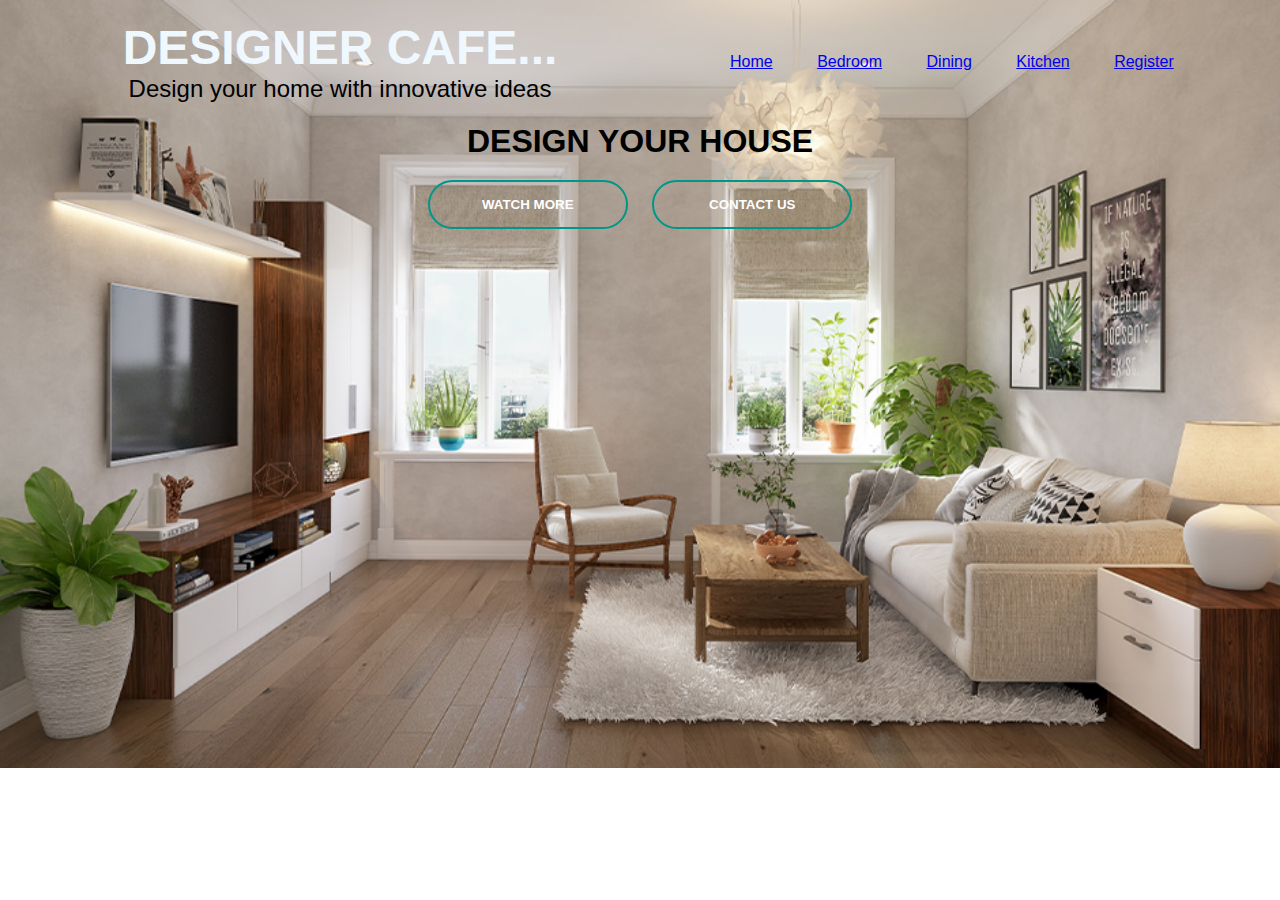
<file: index.html>
<!DOCTYPE html>
<html lang="en">
<head>
    <meta charset="UTF-8">
    <meta name="viewport" content="width=device-width, initial-scale=1.0">
    <title>Document</title>
    <link rel="stylesheet" href="Style.css">
    <style>
        body{background-image:url(logo.jpg);
           background-repeat: no-repeat;
            background-size: 100%; }
    </style>
</head>
<body>
    
    <div class="navbar">
        <div class="name"><h1 style="color: aliceblue;">DESIGNER CAFE...</h1>
        <P>Design your home with innovative ideas</P></div>
       
        <div class="buttons">
        <ul>
            <li><a href="index.html">Home</a></li>
            <li><a href="Bedroom.html">Bedroom</a></li>
            <li><a href="Dining.html">Dining</a></li>
            <li><a href="Kitchen.html">Kitchen</a></li>
            <li><a href="Register.html">Register</a></li>
        </ul>
    </div>
    </div>  
    
    <h1 align="center">DESIGN YOUR HOUSE</h1>
    <div align="center">
        <button type="button"><span></span>WATCH MORE</button>
        <button type="button"><span></span>CONTACT US</button>
    </div>
</body>
</html>
</file>
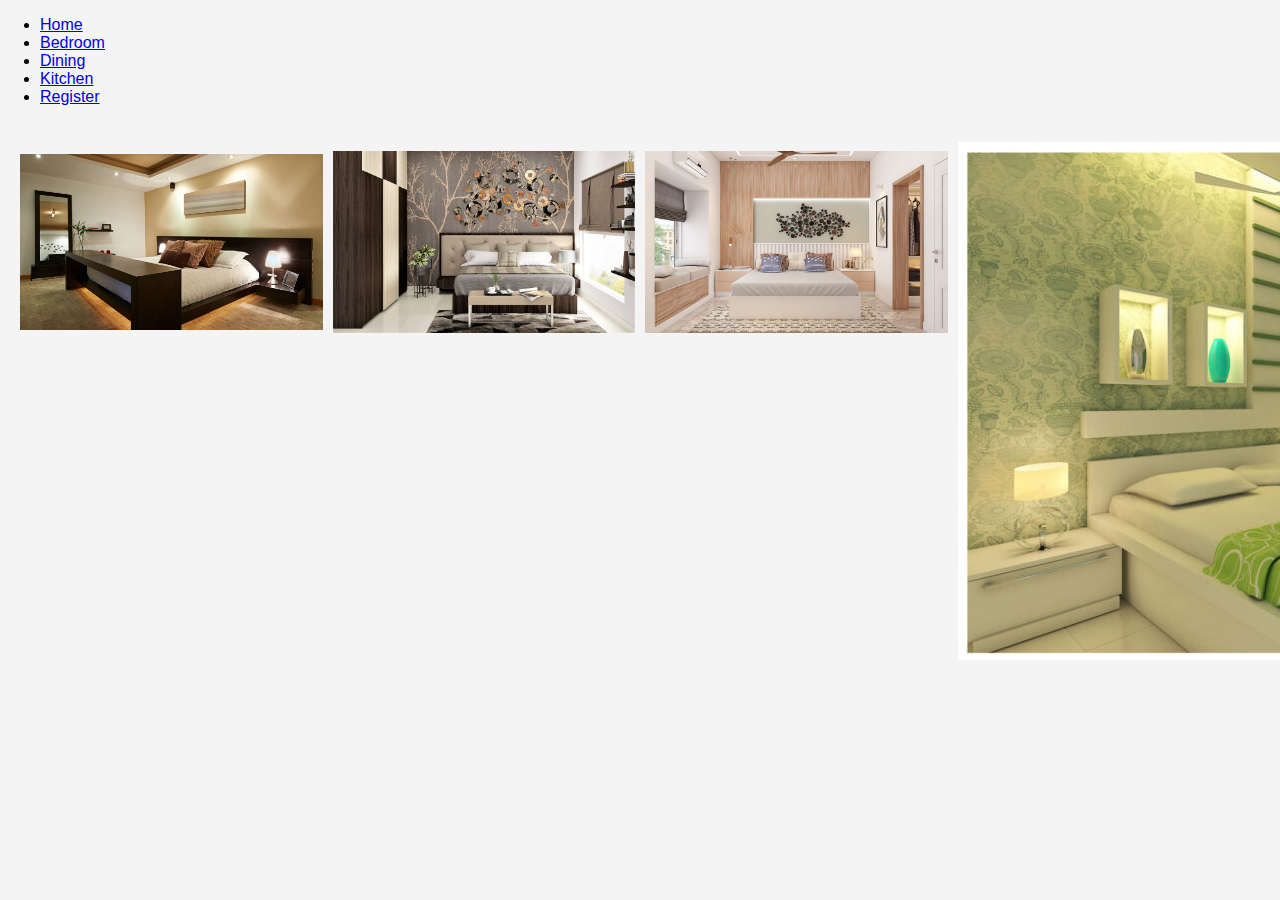
<file: Bedroom.html>
<!DOCTYPE html>
<html lang="en">
<head>
<meta charset="UTF-8">
<meta name="viewport" content="width=device-width, initial-scale=1.0">
<title>Modern Image Gallery</title>
<link rel="stylesheet" href="Bedroom.css">
<link rel="stylesheet" href="Bedroom.css">
</head>
<body>
    <div class="navbar">
        <div class="buttons">
        <ul>
            <li><a href="index.html">Home</a></li>
            <li><a href="Bedroom.html">Bedroom</a></li>
            <li><a href="Dining.html">Dining</a></li>
            <li><a href="Kitchen.html">Kitchen</a></li>
            <li><a href="Register.html">Register</a></li>
        </ul>
    </div>
    </div>  
<div class="gallery">
    <table align="center">
    <div class="gallery-item">
        <img src="Bed 1.jpg" alt="Gallery Image 1">
    </div>
    <div class="gallery-item">
        <img src="Bed 2.jpg" alt="Gallery Image 2">
    </div>
    <div class="gallery-item">
        <img src="Bed 3.jpg" alt="Gallery Image 3">
      </div>
        <img src="Bed 6.jpg" alt="Gallery Image 6">
    </div>
    </table>
</div>
</body>
</html>
</file>
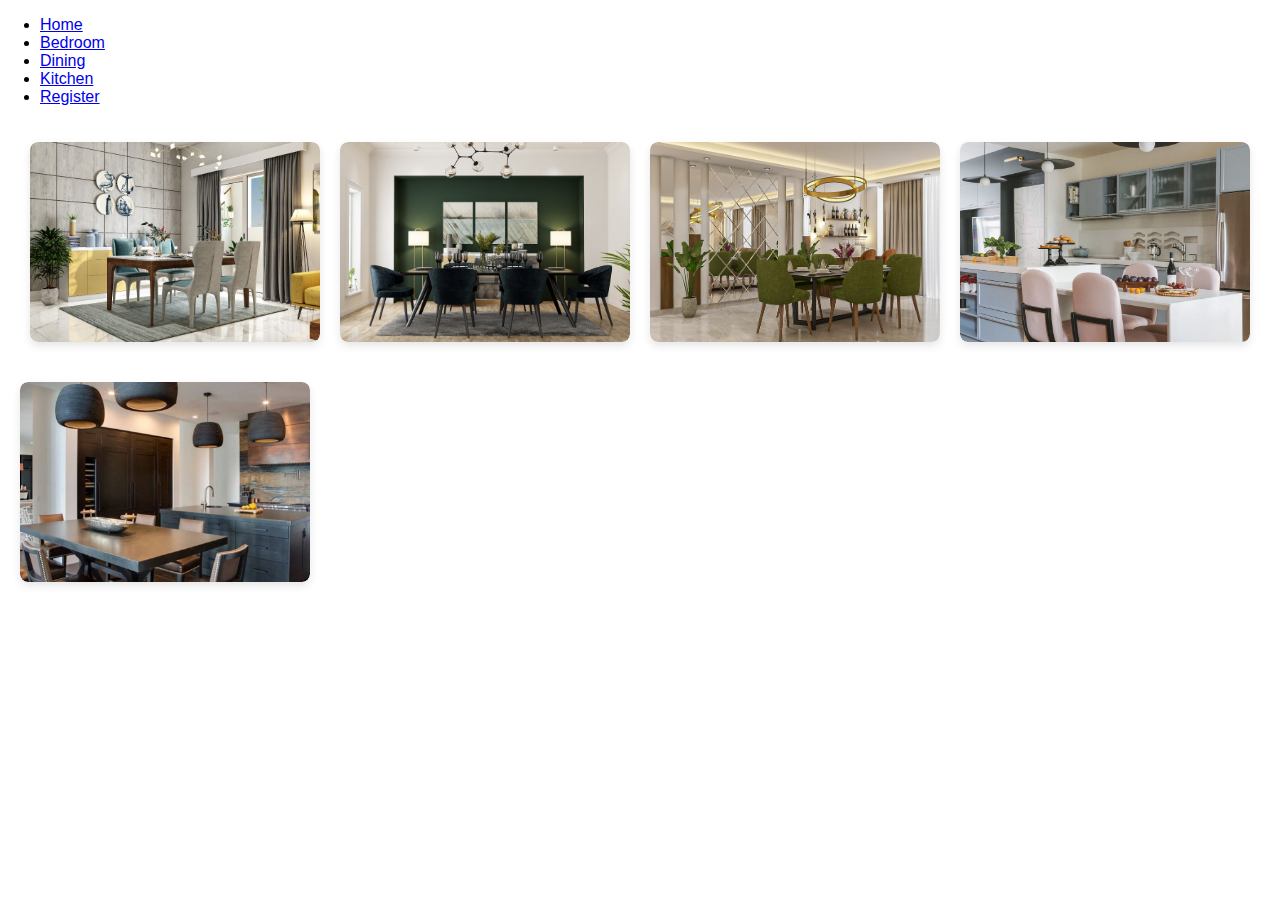
<file: Dining.html>
<!DOCTYPE html>
<html lang="en">
<head>
<meta charset="UTF-8">
<meta name="viewport" content="width=device-width, initial-scale=1.0">
<title>Modern Dining Layout</title>
<link rel="stylesheet" href="Dining.css">
</head>
<body>
    <div class="navbar">
        <div class="buttons">
        <ul>
            <li><a href="index.html">Home</a></li>
            <li><a href="Bedroom.html">Bedroom</a></li>
            <li><a href="Dining.html">Dining</a></li>
            <li><a href="Kitchen.html">Kitchen</a></li>
            <li><a href="Register.html">Register</a></li>
        </ul>
    </div>
    </div>  
<div class="dining">
    <table align="center">
    <div class="dining-item">
        <img src="Din 1.jpg" alt="Meal 1">
    </div>
    <div class="dining-item">
        <img src="Din 2.jpg" alt="Meal 2">
    </div>
    <div class="dining-item">
        <img src="Din 3.jpg" alt="Meal 3">
    </div> 
    <div class="dining-item">
        <img src="Din 5.jpg" alt="Meal 4">
    </div>
    <div class="dining-item">
        <img src="Din 6.jpg" alt="Meal 5">
    </div>
    </table>
</div>
</body>
</html>
</file>
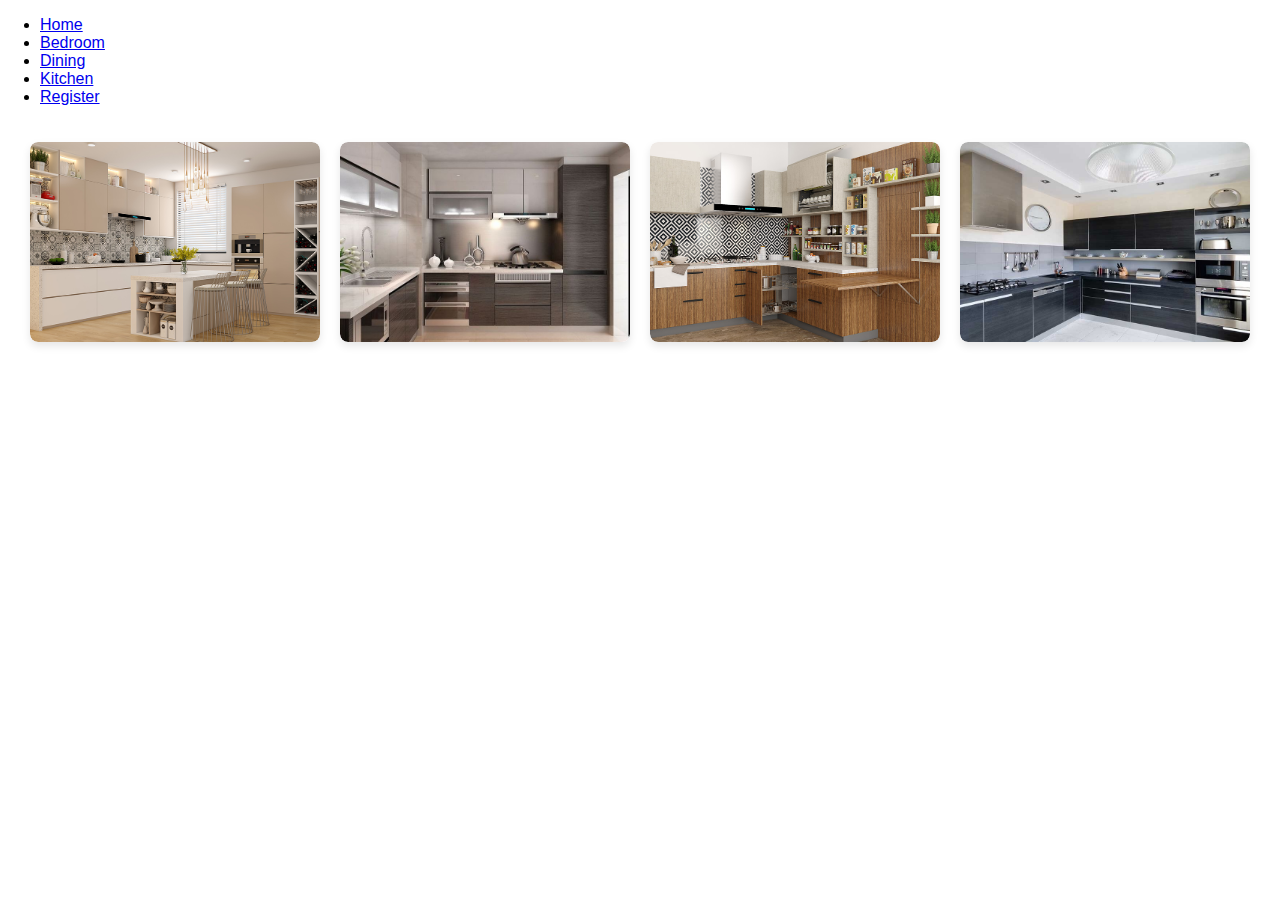
<file: Kitchen.html>
<!DOCTYPE html>
<html lang="en">
<head>
<meta charset="UTF-8">
<meta name="viewport" content="width=device-width, initial-scale=1.0">
<title>Modern Kitchen Layout</title>
<link rel="stylesheet" href="Kitchen.css">
</head>
<body>
    <div class="navbar">
        <div class="buttons">
        <ul>
            <li><a href="index.html">Home</a></li>
            <li><a href="Bedroom.html">Bedroom</a></li>
            <li><a href="Dining.html">Dining</a></li>
            <li><a href="Kitchen.html">Kitchen</a></li>
            <li><a href="Register.html">Register</a></li>
        </ul>
    </div>
<div class="kitchen">
    <table align="center">
    <div class="kitchen-item">
        <img src="Kit 1.jpg" alt="Kitchen 1">
    </div>
    <div class="kitchen-item">
        <img src="Kit 2.jpg" alt="Kitchen 2">
    </div>
    <div class="kitchen-item">
        <img src="Kit 3.jpg" alt="Kitchen 3">
    </div>
    <div class="kitchen-item">
        <img src="Kit 4.jpg" alt="Kitchen 4">
    </table>
</div>
</body>
</html>
</file>
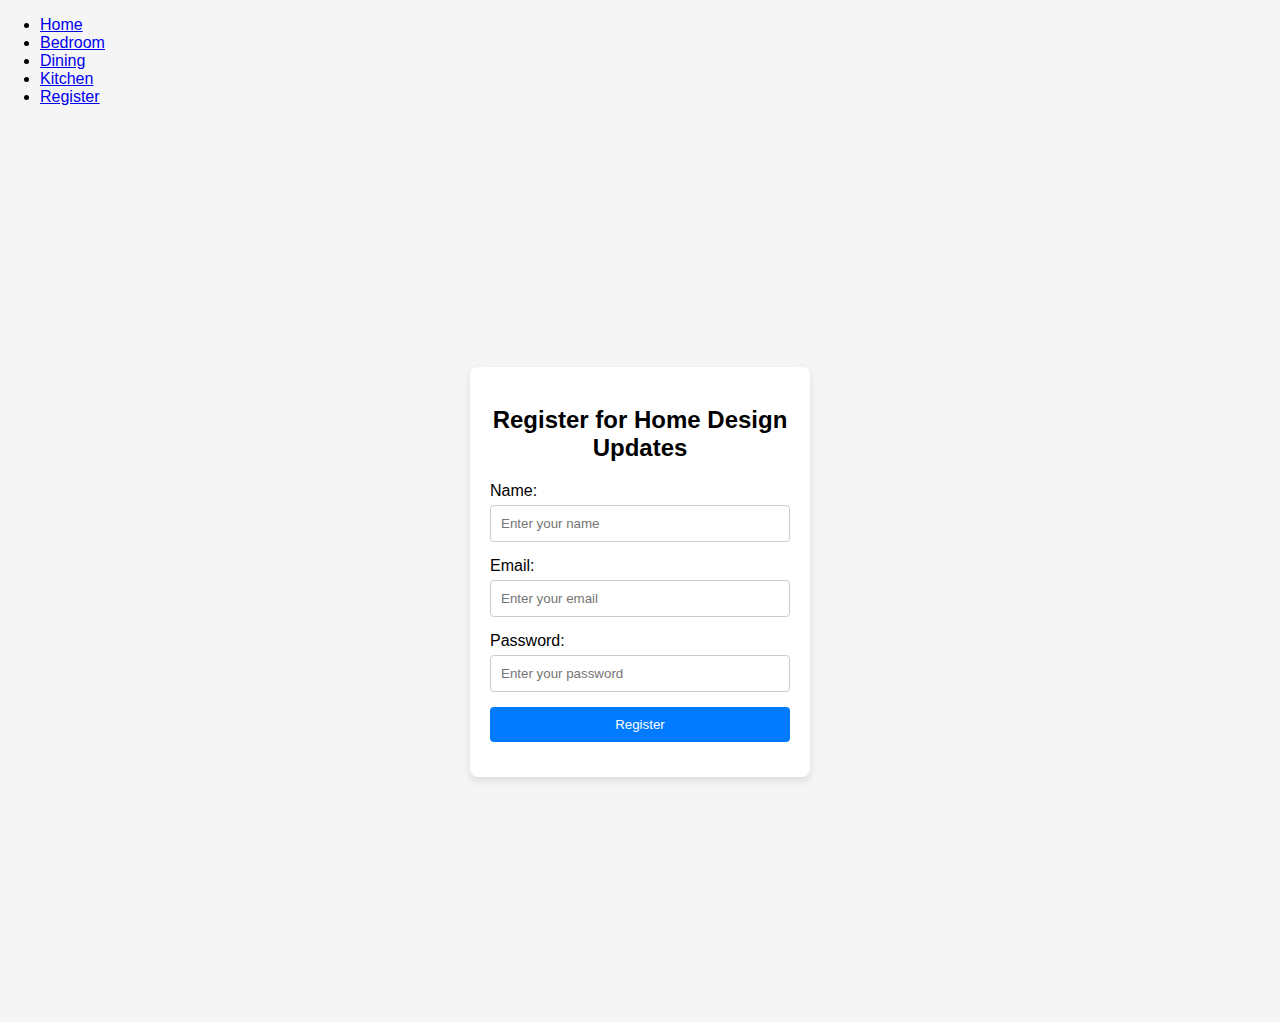
<file: Register.html>
<!DOCTYPE html>
<html lang="en">
<head>
<meta charset="UTF-8">
<meta name="viewport" content="width=device-width, initial-scale=1.0">
<title>Modern Registration Form</title>
<link rel="stylesheet" href="Register.css">
</head>
<body>
    <div class="navbar">
        <div class="buttons">
        <ul>
            <li><a href="index.html">Home</a></li>
            <li><a href="Bedroom.html">Bedroom</a></li>
            <li><a href="Dining.html">Dining</a></li>
            <li><a href="Kitchen.html">Kitchen</a></li>
            <li><a href="Register.html">Register</a></li>
        </ul>
    </div>
<div class="container">
    <div class="register">
        <h2>Register for Home Design Updates</h2>
        <form>
            <div class="form-group">
                <label for="name">Name:</label>
                <input type="text" id="name" name="name" placeholder="Enter your name" required>
            </div>
            <div class="form-group">
                <label for="email">Email:</label>
                <input type="email" id="email" name="email" placeholder="Enter your email" required>
            </div>
            <div class="form-group">
                <label for="password">Password:</label>
                <input type="password" id="password" name="password" placeholder="Enter your password" required>
            </div>
            <div class="form-group">
                <button type="submit">Register</button>
            </div>
        </form>
    </div>
</div>
</body>
</html>
</file>
<file: Style.css>
*{
    margin: 0;
    padding: 0;
    font-family: sans-serif;

}
.navbar{
    display:flex;
}
.name{
    text-align: center;
    align-content: center;
    font-size: 1.5em;
    padding: 20px;
    width: 50%;
}
.buttons{
    align-items: center;
    background: none;
    border: none;
    width: 40%;
    display: flex;
    padding: 26px 30px;

}
.navbar ul li{
    list-style: none;
    display: inline-block;
    margin: 0 20px;
    position: relative;
}
.navbar ul li::after{
    content: '';
    height: 3px;
    width: 0%;
    background: #009688;
    position:absolute;
    left: 0;
    bottom: -10px;
    transition: 0.5s;
}
.navbar ul li:hower::after{
    width: 100%;
}
.content{
    width: 100%;
    position: absolute;
    top: 50%;
    transform: translate(-50%);
    text-align: center;
    color: #fff;
}
.content h1{
    font-size: 70px;
    margin-top: 80px;
}
.content p{
    margin: 20px auto;
    font-weight: 100;
    line-height: 25px;
}
Button{
    width: 200px;
    padding: 15px;
    text-align: center;
    margin: 20px 10px;
    border-radius: 25px;
    font-weight: bold;
    border: 2px solid #009688;
    background: transparent;
    color: #fff;
    cursor: pointer;
    position: relative;
    overflow: hidden;
}
span{
    background: #009688;
    height: 100%;
    width: 0%;
    border-radius: 25px;
    position: absolute;
    left: 0;
    bottom:0;
    z-index: -1;
    transition: 0.5s;
}
button:hover span{
    width: 100%;
}
button:hover{
    border: none;
}
</file>
<file: Bedroom.css>
body, html {
    margin: 0;
    padding: 0;
    font-family: 'Arial', sans-serif; 
    background-color: #f4f4f4; 
}

.gallery {
    display: grid;
    grid-template-columns: repeat(auto-fill, minmax(250px, 1fr)); 
    gap: 10px; 
    padding: 20px;
    box-sizing: border-box;
}


.gallery-item {
    overflow: hidden; 
    position: relative; 
    height: 200px; 
    display: flex;
    justify-content: center; 
    align-items: center; 
}

.gallery-item img {
    max-width: 100%;
    max-height: 100%; 
    width: auto; 
    height: auto;
    object-fit: cover; 
}

@media (max-width: 768px) {
    .gallery {
        grid-template-columns: repeat(auto-fill, minmax(200px, 1fr)); 
    }
}

@media (max-width: 480px) {
    .gallery {
        grid-template-columns: 1fr; 
    }
}
</file>
<file: Dining.css>
body, html {
    margin: 0;
    padding: 0;
    font-family: Arial, sans-serif;
}

.dining {
    display: flex;
    flex-wrap: wrap;
    justify-content: center;
    gap: 20px; 
    padding: 20px;
}

.dining-item {
    width: calc(25% - 20px); 
    margin-bottom: 20px; 
    overflow: hidden;
    border-radius: 8px;
    box-shadow: 0 4px 8px rgba(0,0,0,0.1);
    transition: transform 0.3s ease-in-out;
}

.dining-item img {
    display: block;
    width: 100%;
    height: 200px;
    object-fit: cover;
    border-radius: 8px;
}
.dining-item:hover {
    transform: scale(1.05); 
}
</file>
<file: Kitchen.css>
body, html {
    margin: 0;
    padding: 0;
    font-family: Arial, sans-serif;
}
.kitchen {
    display: flex;
    flex-wrap: wrap;
    justify-content: center; 
    gap: 20px; 
    padding: 20px;
}
.kitchen-item {
    width: calc(25% - 20px); 
    margin-bottom: 20px;
    overflow: hidden;
    border-radius: 8px;
    box-shadow: 0 4px 8px rgba(0,0,0,0.1);
    transition: transform 0.3s ease-in-out; 
}
.kitchen-item img {
    display: block;
    width: 100%;
    height: 200px; 
    object-fit: cover;
    border-radius: 8px; 
}
.kitchen-item:hover {
    transform: scale(1.05); 
}
</file>
<file: Register.css>
body, html {
    margin: 0;
    padding: 0;
    font-family: Arial, sans-serif;
    background-color: #f5f5f5; 
}
.container {
    display: flex;
    justify-content: center;
    align-items: center;
    height: 100vh;
}
.register {
    background-color: #ffffff; 
    border-radius: 8px;
    box-shadow: 0 4px 8px rgba(0,0,0,0.1); 
    padding: 20px;
    width: 300px;
}
h2 {
    text-align: center;
    margin-bottom: 20px;
   }
.form-group {
    margin-bottom: 15px;
}
label {
    display: block;
    margin-bottom: 5px;
}
input[type="text"],
input[type="email"],
input[type="password"] {
    width: 100%;
    padding: 10px;
    border: 1px solid #ccc;
    border-radius: 4px;
    box-sizing: border-box;
}
button[type="submit"] {
    width: 100%;
    padding: 10px;
    background-color: #007bff;
    color: #ffffff; 
    border: none;
    border-radius: 4px;
    cursor: pointer;
    transition: background-color 0.3s ease;
}
button[type="submit"]:hover {
    background-color: #0056b3; 
}
</file>
